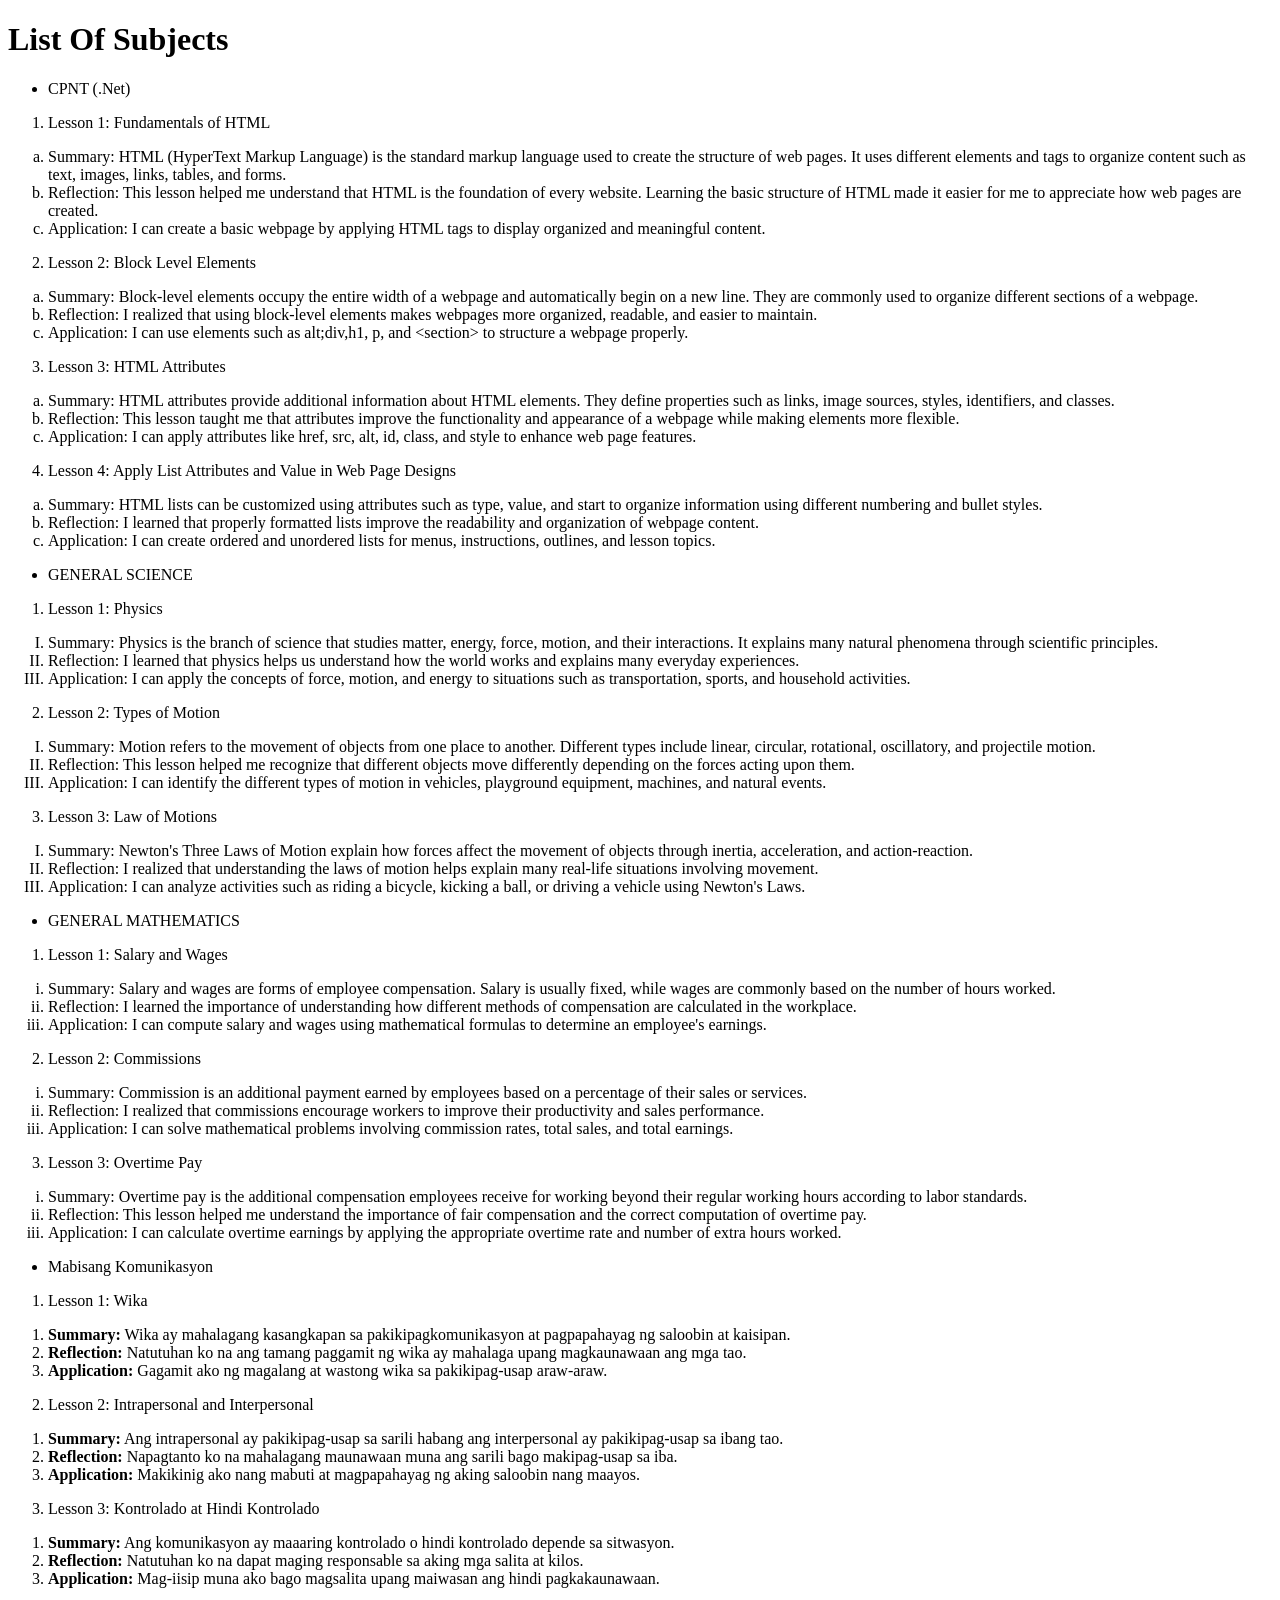
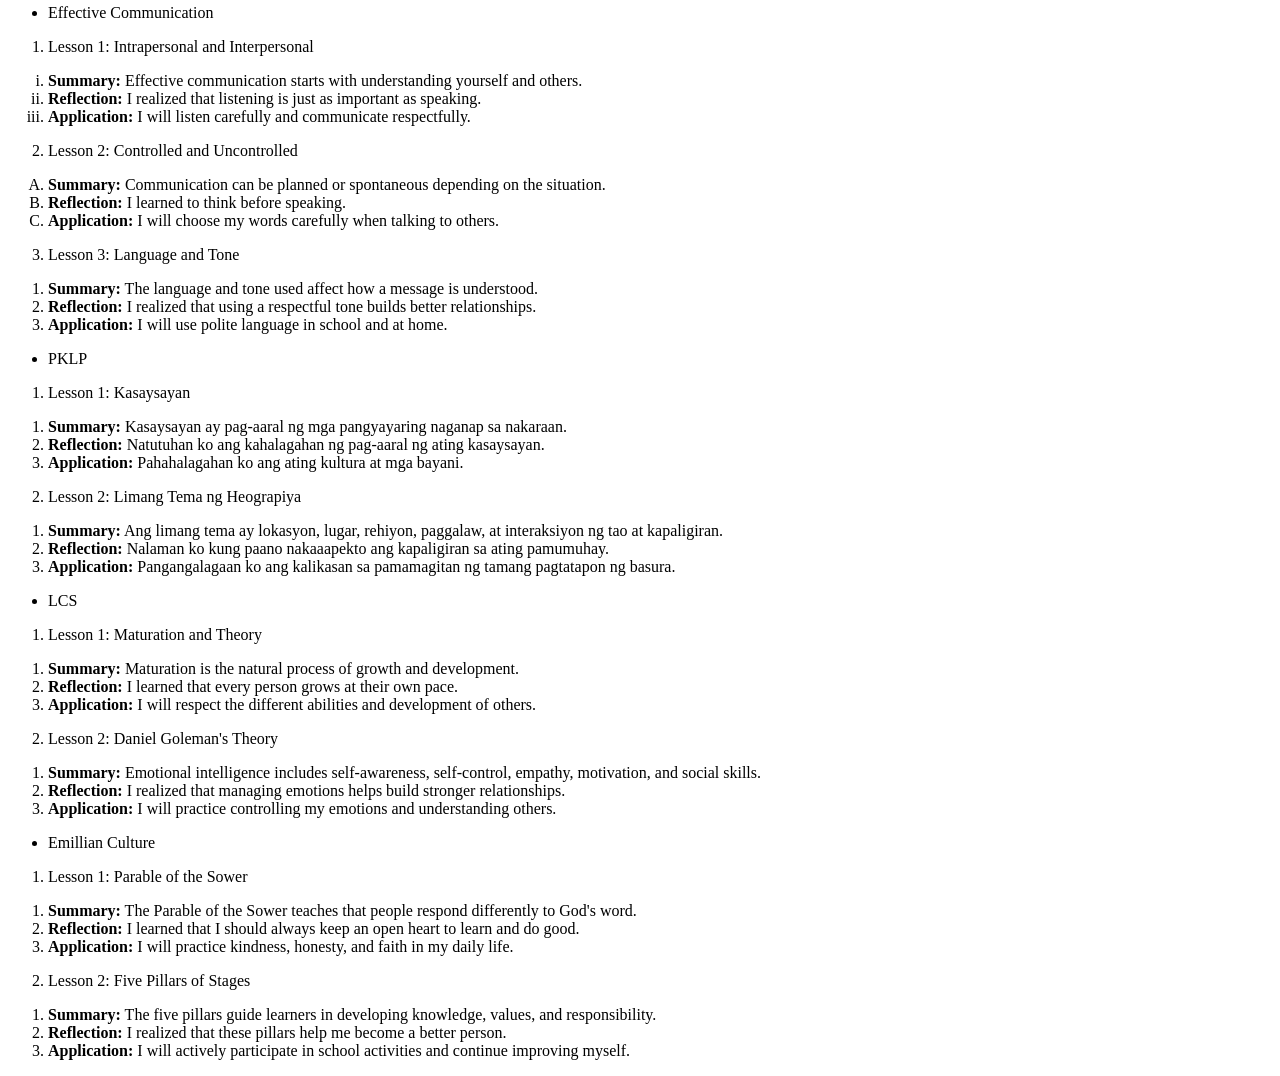
<file: act4.html>
﻿<!DOCTYPE html PUBLIC "-//W3C//DTD XHTML 1.0 Transitional//EN" "http://www.w3.org/TR/xhtml1/DTD/xhtml1-transitional.dtd"><html><head></head><body>


    



    <h1>List Of Subjects</h1>

    <ul>
        <li>CPNT (.Net)</li>
    </ul>

    <ol>
        <li>Lesson 1: Fundamentals of HTML</li>
    </ol>

    <ol type="a">
        <li>Summary: HTML (HyperText Markup Language) is the standard markup language used to create the structure of web pages. It uses different elements and tags to organize content such as text, images, links, tables, and forms.</li>
        <li>Reflection: This lesson helped me understand that HTML is the foundation of every website. Learning the basic structure of HTML made it easier for me to appreciate how web pages are created.</li>
        <li>Application: I can create a basic webpage by applying HTML tags to display organized and meaningful content.</li>
    </ol>

    <ol>
        <li value="2">Lesson 2: Block Level Elements</li>
    </ol>

    <ol type="a">
        <li>Summary: Block-level elements occupy the entire width of a webpage and automatically begin on a new line. They are commonly used to organize different sections of a webpage.</li>
        <li>Reflection: I realized that using block-level elements makes webpages more organized, readable, and easier to maintain.</li>
        <li>Application: I can use elements such as alt;div,h1, p, and &lt;section&gt; to structure a webpage properly.</li>
    </ol>

    <ol>
        <li value="3">Lesson 3: HTML Attributes</li>
    </ol>

    <ol type="a">
        <li>Summary: HTML attributes provide additional information about HTML elements. They define properties such as links, image sources, styles, identifiers, and classes.</li>
        <li>Reflection: This lesson taught me that attributes improve the functionality and appearance of a webpage while making elements more flexible.</li>
        <li>Application: I can apply attributes like href, src, alt, id, class, and style to enhance web page features.</li>
    </ol>

    <ol>
        <li value="4">Lesson 4: Apply List Attributes and Value in Web Page Designs</li>
    </ol>

    <ol type="a">
        <li>Summary: HTML lists can be customized using attributes such as type, value, and start to organize information using different numbering and bullet styles.</li>
        <li>Reflection: I learned that properly formatted lists improve the readability and organization of webpage content.</li>
        <li>Application: I can create ordered and unordered lists for menus, instructions, outlines, and lesson topics.</li>
    </ol>

    <ul>
        <li>GENERAL SCIENCE</li>
    </ul>

    <ol>
        <li>Lesson 1: Physics</li>
    </ol>

    <ol type="I">
        <li>Summary: Physics is the branch of science that studies matter, energy, force, motion, and their interactions. It explains many natural phenomena through scientific principles.</li>
        <li>Reflection: I learned that physics helps us understand how the world works and explains many everyday experiences.</li>
        <li>Application: I can apply the concepts of force, motion, and energy to situations such as transportation, sports, and household activities.</li>
    </ol>

    <ol>
        <li value="2">Lesson 2: Types of Motion</li>
    </ol>

    <ol type="I">
        <li>Summary: Motion refers to the movement of objects from one place to another. Different types include linear, circular, rotational, oscillatory, and projectile motion.</li>
        <li>Reflection: This lesson helped me recognize that different objects move differently depending on the forces acting upon them.</li>
        <li>Application: I can identify the different types of motion in vehicles, playground equipment, machines, and natural events.</li>
    </ol>

    <ol>
        <li value="3">Lesson 3: Law of Motions</li>
    </ol>

    <ol type="I">
        <li>Summary: Newton&#39;s Three Laws of Motion explain how forces affect the movement of objects through inertia, acceleration, and action-reaction.</li>
        <li>Reflection: I realized that understanding the laws of motion helps explain many real-life situations involving movement.</li>
        <li>Application: I can analyze activities such as riding a bicycle, kicking a ball, or driving a vehicle using Newton&#39;s Laws.</li>
    </ol>

    <ul>
        <li>GENERAL MATHEMATICS</li>
    </ul>

    <ol>
        <li>Lesson 1: Salary and Wages</li>
    </ol>

    <ol type="i">
        <li>Summary: Salary and wages are forms of employee compensation. Salary is usually fixed, while wages are commonly based on the number of hours worked.</li>
        <li>Reflection: I learned the importance of understanding how different methods of compensation are calculated in the workplace.</li>
        <li>Application: I can compute salary and wages using mathematical formulas to determine an employee&#39;s earnings.</li>
    </ol>

    <ol>
        <li value="2">Lesson 2: Commissions</li>
    </ol>

    <ol type="i">
        <li>Summary: Commission is an additional payment earned by employees based on a percentage of their sales or services.</li>
        <li>Reflection: I realized that commissions encourage workers to improve their productivity and sales performance.</li>
        <li>Application: I can solve mathematical problems involving commission rates, total sales, and total earnings.</li>
    </ol>

    <ol>
        <li value="3">Lesson 3: Overtime Pay</li>
    </ol>

    <ol type="i">
        <li>Summary: Overtime pay is the additional compensation employees receive for working beyond their regular working hours according to labor standards.</li>
        <li>Reflection: This lesson helped me understand the importance of fair compensation and the correct computation of overtime pay.</li>
        <li>Application: I can calculate overtime earnings by applying the appropriate overtime rate and number of extra hours worked.</li>
    </ol>

<ul>
    <li>Mabisang Komunikasyon</li>
</ul>

<ol>
    <li value="1">Lesson 1: Wika</li>
</ol>
<ol>
    <li><b>Summary:</b> Wika ay mahalagang kasangkapan sa pakikipagkomunikasyon at pagpapahayag ng saloobin at kaisipan.</li>
    <li><b>Reflection:</b> Natutuhan ko na ang tamang paggamit ng wika ay mahalaga upang magkaunawaan ang mga tao.</li>
    <li><b>Application:</b> Gagamit ako ng magalang at wastong wika sa pakikipag-usap araw-araw.</li>
</ol>

<ol>
    <li value="2">Lesson 2: Intrapersonal and Interpersonal</li>
</ol>
<ol>
    <li><b>Summary:</b> Ang intrapersonal ay pakikipag-usap sa sarili habang ang interpersonal ay pakikipag-usap sa ibang tao.</li>
    <li><b>Reflection:</b> Napagtanto ko na mahalagang maunawaan muna ang sarili bago makipag-usap sa iba.</li>
    <li><b>Application:</b> Makikinig ako nang mabuti at magpapahayag ng aking saloobin nang maayos.</li>
</ol>

<ol>
    <li value="3">Lesson 3: Kontrolado at Hindi Kontrolado</li>
</ol>
<ol>
    <li><b>Summary:</b> Ang komunikasyon ay maaaring kontrolado o hindi kontrolado depende sa sitwasyon.</li>
    <li><b>Reflection:</b> Natutuhan ko na dapat maging responsable sa aking mga salita at kilos.</li>
    <li><b>Application:</b> Mag-iisip muna ako bago magsalita upang maiwasan ang hindi pagkakaunawaan.</li>
</ol>

<ul>
    <li>Effective Communication</li>
</ul>

<ol>
    <li value="1">Lesson 1: Intrapersonal and Interpersonal</li>
</ol>
<ol type="i">
    <li><b>Summary:</b> Effective communication starts with understanding yourself and others.</li>
    <li><b>Reflection:</b> I realized that listening is just as important as speaking.</li>
    <li><b>Application:</b> I will listen carefully and communicate respectfully.</li>
</ol>

<ol>
    <li value="2">Lesson 2: Controlled and Uncontrolled</li>
</ol>
<ol type="A">
    <li><b>Summary:</b> Communication can be planned or spontaneous depending on the situation.</li>
    <li><b>Reflection:</b> I learned to think before speaking.</li>
    <li><b>Application:</b> I will choose my words carefully when talking to others.</li>
</ol>

<ol>
    <li value="3">Lesson 3: Language and Tone</li>
</ol>
<ol>
    <li><b>Summary:</b> The language and tone used affect how a message is understood.</li>
    <li><b>Reflection:</b> I realized that using a respectful tone builds better relationships.</li>
    <li><b>Application:</b> I will use polite language in school and at home.</li>
</ol>

<ul>
    <li>PKLP</li>
</ul>

<ol>
    <li value="1">Lesson 1: Kasaysayan</li>
</ol>
<ol>
    <li><b>Summary:</b> Kasaysayan ay pag-aaral ng mga pangyayaring naganap sa nakaraan.</li>
    <li><b>Reflection:</b> Natutuhan ko ang kahalagahan ng pag-aaral ng ating kasaysayan.</li>
    <li><b>Application:</b> Pahahalagahan ko ang ating kultura at mga bayani.</li>
</ol>

<ol>
    <li value="2">Lesson 2: Limang Tema ng Heograpiya</li>
</ol>
<ol>
    <li><b>Summary:</b> Ang limang tema ay lokasyon, lugar, rehiyon, paggalaw, at interaksiyon ng tao at kapaligiran.</li>
    <li><b>Reflection:</b> Nalaman ko kung paano nakaaapekto ang kapaligiran sa ating pamumuhay.</li>
    <li><b>Application:</b> Pangangalagaan ko ang kalikasan sa pamamagitan ng tamang pagtatapon ng basura.</li>
</ol>

<ul>
    <li>LCS</li>
</ul>

<ol>
    <li value="1">Lesson 1: Maturation and Theory</li>
</ol>
<ol>
    <li><b>Summary:</b> Maturation is the natural process of growth and development.</li>
    <li><b>Reflection:</b> I learned that every person grows at their own pace.</li>
    <li><b>Application:</b> I will respect the different abilities and development of others.</li>
</ol>

<ol>
    <li value="2">Lesson 2: Daniel Goleman&#39;s Theory</li>
</ol>
<ol>
    <li><b>Summary:</b> Emotional intelligence includes self-awareness, self-control, empathy, motivation, and social skills.</li>
    <li><b>Reflection:</b> I realized that managing emotions helps build stronger relationships.</li>
    <li><b>Application:</b> I will practice controlling my emotions and understanding others.</li>
</ol>

<ul>
    <li>Emillian Culture</li>
</ul>

<ol>
    <li value="1">Lesson 1: Parable of the Sower</li>
</ol>
<ol>
    <li><b>Summary:</b> The Parable of the Sower teaches that people respond differently to God&#39;s word.</li>
    <li><b>Reflection:</b> I learned that I should always keep an open heart to learn and do good.</li>
    <li><b>Application:</b> I will practice kindness, honesty, and faith in my daily life.</li>
</ol>

<ol>
    <li value="2">Lesson 2: Five Pillars of Stages</li>
</ol>
<ol>
    <li><b>Summary:</b> The five pillars guide learners in developing knowledge, values, and responsibility.</li>
    <li><b>Reflection:</b> I realized that these pillars help me become a better person.</li>
    <li><b>Application:</b> I will actively participate in school activities and continue improving myself.</li>
</ol>


<script type="module" src="https://s.brightspace.com/lib/bsi/2026.7.210/unbundled/mathjax.js"></script><script type="text/javascript">document.addEventListener('DOMContentLoaded', function() {
					if (document.querySelector('math, .d2l-element, .d2l-cplus-layout') || /\$\$|\\\(|\\\[|\\begin{|\\ref{|\\eqref{/.test(document.body.innerHTML)) {
						document.querySelectorAll('mspace[linebreak="newline"]').forEach(elm => {
							elm.setAttribute('style', 'display: block; height: 0.5rem;');
						});

						document.querySelectorAll('math mmultiscripts > none').forEach(elm => {
							const mrow = document.createElementNS('http://www.w3.org/1998/Math/MathML', 'mrow');
							elm.replaceWith(mrow);
						});

						window.D2L.MathJax.loadMathJax({
							outputScale: 1.5,
							renderLatex: false,
							enableMML3Support: false
						});
					}
				});</script><script type="module" src="https://s.brightspace.com/lib/bsi/2026.7.210/unbundled/prism.js"></script><script type="text/javascript">document.addEventListener('DOMContentLoaded', function() {
					document.querySelectorAll('.d2l-code').forEach(code => {
						window.D2L.Prism.formatCodeElement(code);
					});
				});</script><script type="module" src="https://s.brightspace.com/lib/bsi/2026.7.210/unbundled/embeds.js"></script><script type="text/javascript">document.addEventListener('DOMContentLoaded', function() {
					window.D2L.EmbedRenderer.renderEmbeds(document.body);
				});</script></body></html>
</file>
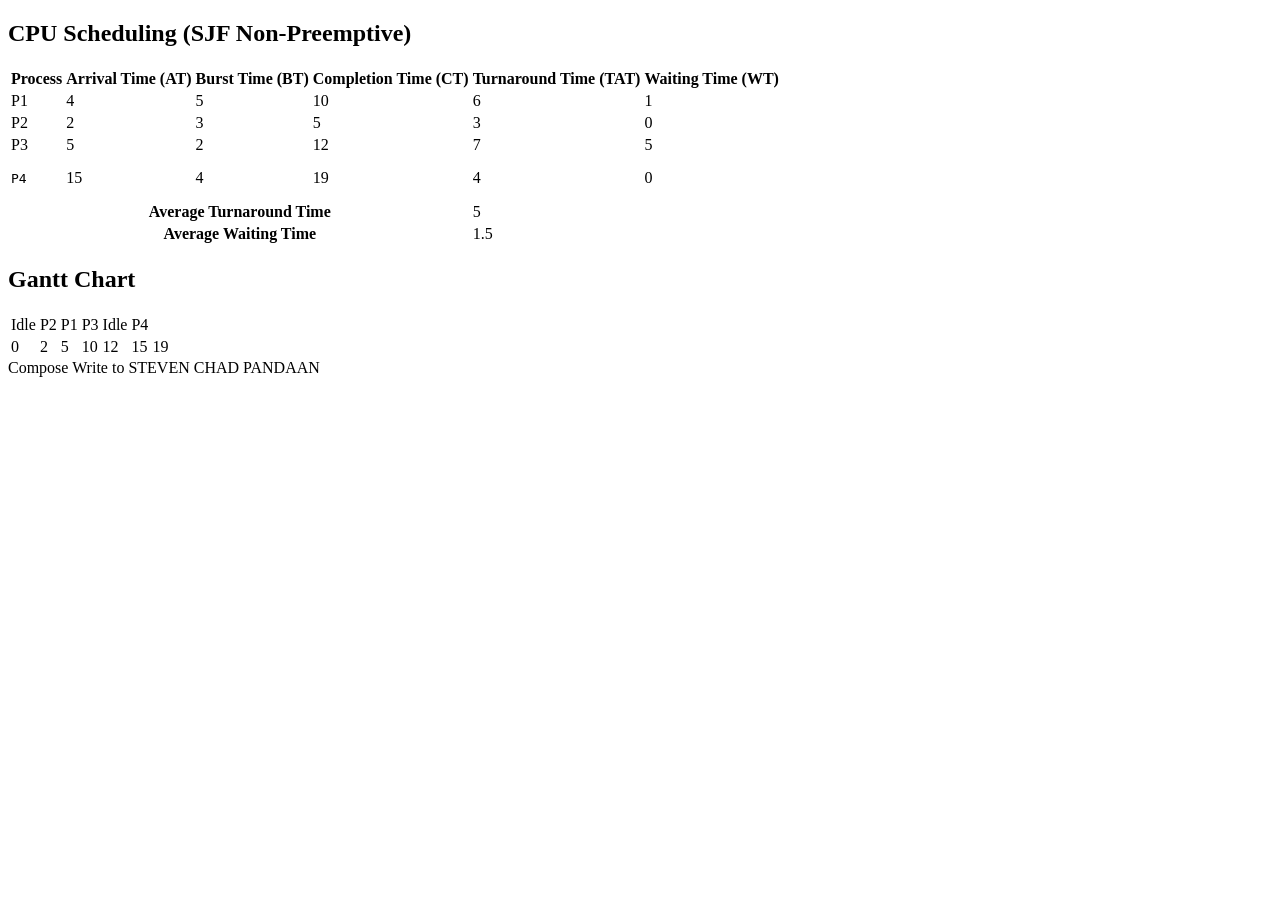
<file: act6.html>
﻿<!DOCTYPE html PUBLIC "-//W3C//DTD XHTML 1.0 Transitional//EN" "http://www.w3.org/TR/xhtml1/DTD/xhtml1-transitional.dtd"><html><head></head><body>


    
 

<h2>CPU Scheduling (SJF Non-Preemptive)</h2>

<table>
    <tr>
        <th>Process</th>
        <th>Arrival Time (AT)</th>
        <th>Burst Time (BT)</th>
        <th>Completion Time (CT)</th>
        <th>Turnaround Time (TAT)</th>
        <th>Waiting Time (WT)</th>
    </tr>

    <tr>
        <td>P1</td>
        <td>4</td>
        <td>5</td>
        <td>10</td>
        <td>6</td>
        <td>1</td>
    </tr>

    <tr>
        <td>P2</td>
        <td>2</td>
        <td>3</td>
        <td>5</td>
        <td>3</td>
        <td>0</td>
    </tr>

    <tr>
        <td>P3</td>
        <td>5</td>
        <td>2</td>
        <td>12</td>
        <td>7</td>
        <td>5</td>
    </tr>

    <tr>
        <td><pre>P4</pre></td>
        <td>15</td>
        <td>4</td>
        <td>19</td>
        <td>4</td>
        <td>0</td>
    </tr>

    <tr>
        <th colspan="4">Average Turnaround Time</th>
        <td colspan="2">5</td>
    </tr>

    <tr>
        <th colspan="4">Average Waiting Time</th>
        <td colspan="2">1.5</td>
    </tr>
</table>

<h2>Gantt Chart</h2>

<table class="gantt">
    <tr>
        <td>Idle</td>
        <td>P2</td>
        <td>P1</td>
        <td>P3</td>
        <td>Idle</td>
        <td>P4</td>
    </tr>

    <tr class="time">
        <td>0</td>
        <td>2</td>
        <td>5</td>
        <td>10</td>
        <td>12</td>
        <td>15</td>
        <td>19</td>
    </tr>
</table>



Compose
Write to STEVEN CHAD PANDAAN
<script type="module" src="https://s.brightspace.com/lib/bsi/2026.7.210/unbundled/mathjax.js"></script><script type="text/javascript">document.addEventListener('DOMContentLoaded', function() {
					if (document.querySelector('math, .d2l-element, .d2l-cplus-layout') || /\$\$|\\\(|\\\[|\\begin{|\\ref{|\\eqref{/.test(document.body.innerHTML)) {
						document.querySelectorAll('mspace[linebreak="newline"]').forEach(elm => {
							elm.setAttribute('style', 'display: block; height: 0.5rem;');
						});

						document.querySelectorAll('math mmultiscripts > none').forEach(elm => {
							const mrow = document.createElementNS('http://www.w3.org/1998/Math/MathML', 'mrow');
							elm.replaceWith(mrow);
						});

						window.D2L.MathJax.loadMathJax({
							outputScale: 1.5,
							renderLatex: false,
							enableMML3Support: false
						});
					}
				});</script><script type="module" src="https://s.brightspace.com/lib/bsi/2026.7.210/unbundled/prism.js"></script><script type="text/javascript">document.addEventListener('DOMContentLoaded', function() {
					document.querySelectorAll('.d2l-code').forEach(code => {
						window.D2L.Prism.formatCodeElement(code);
					});
				});</script><script type="module" src="https://s.brightspace.com/lib/bsi/2026.7.210/unbundled/embeds.js"></script><script type="text/javascript">document.addEventListener('DOMContentLoaded', function() {
					window.D2L.EmbedRenderer.renderEmbeds(document.body);
				});</script></body></html>
</file>
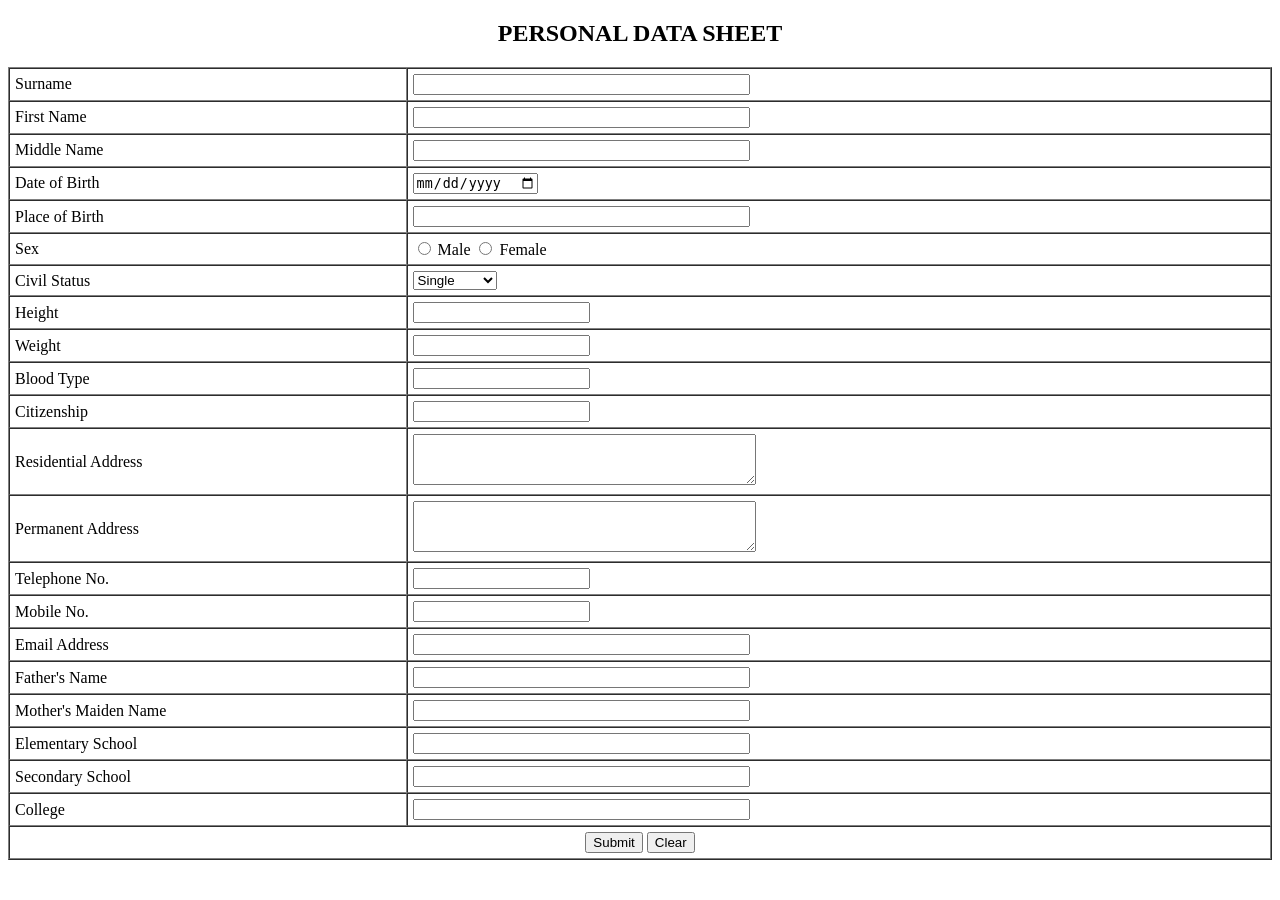
<file: act8.html>
<!DOCTYPE html>
<html>
<head>
    <title>Personal Data Sheet</title>
</head>
<body>

<h2 align="center">PERSONAL DATA SHEET</h2>

<form>

<table border="1" width="100%" cellpadding="5" cellspacing="0">

<tr>
    <td>Surname</td>
    <td><input type="text" name="surname" size="40"></td>
</tr>

<tr>
    <td>First Name</td>
    <td><input type="text" name="firstname" size="40"></td>
</tr>

<tr>
    <td>Middle Name</td>
    <td><input type="text" name="middlename" size="40"></td>
</tr>

<tr>
    <td>Date of Birth</td>
    <td><input type="date" name="birthdate"></td>
</tr>

<tr>
    <td>Place of Birth</td>
    <td><input type="text" name="birthplace" size="40"></td>
</tr>

<tr>
    <td>Sex</td>
    <td>
        <input type="radio" name="sex"> Male
        <input type="radio" name="sex"> Female
    </td>
</tr>

<tr>
    <td>Civil Status</td>
    <td>
        <select>
            <option>Single</option>
            <option>Married</option>
            <option>Widowed</option>
            <option>Separated</option>
        </select>
    </td>
</tr>

<tr>
    <td>Height</td>
    <td><input type="text"></td>
</tr>

<tr>
    <td>Weight</td>
    <td><input type="text"></td>
</tr>

<tr>
    <td>Blood Type</td>
    <td><input type="text"></td>
</tr>

<tr>
    <td>Citizenship</td>
    <td><input type="text"></td>
</tr>

<tr>
    <td>Residential Address</td>
    <td><textarea rows="3" cols="40"></textarea></td>
</tr>

<tr>
    <td>Permanent Address</td>
    <td><textarea rows="3" cols="40"></textarea></td>
</tr>

<tr>
    <td>Telephone No.</td>
    <td><input type="tel"></td>
</tr>

<tr>
    <td>Mobile No.</td>
    <td><input type="tel"></td>
</tr>

<tr>
    <td>Email Address</td>
    <td><input type="email" size="40"></td>
</tr>

<tr>
    <td>Father's Name</td>
    <td><input type="text" size="40"></td>
</tr>

<tr>
    <td>Mother's Maiden Name</td>
    <td><input type="text" size="40"></td>
</tr>

<tr>
    <td>Elementary School</td>
    <td><input type="text" size="40"></td>
</tr>

<tr>
    <td>Secondary School</td>
    <td><input type="text" size="40"></td>
</tr>

<tr>
    <td>College</td>
    <td><input type="text" size="40"></td>
</tr>

<tr>
    <td align="center" colspan="2">
        <input type="submit" value="Submit">
        <input type="reset" value="Clear">
    </td>
</tr>

</table>

</form>

</body>
</html>
</file>
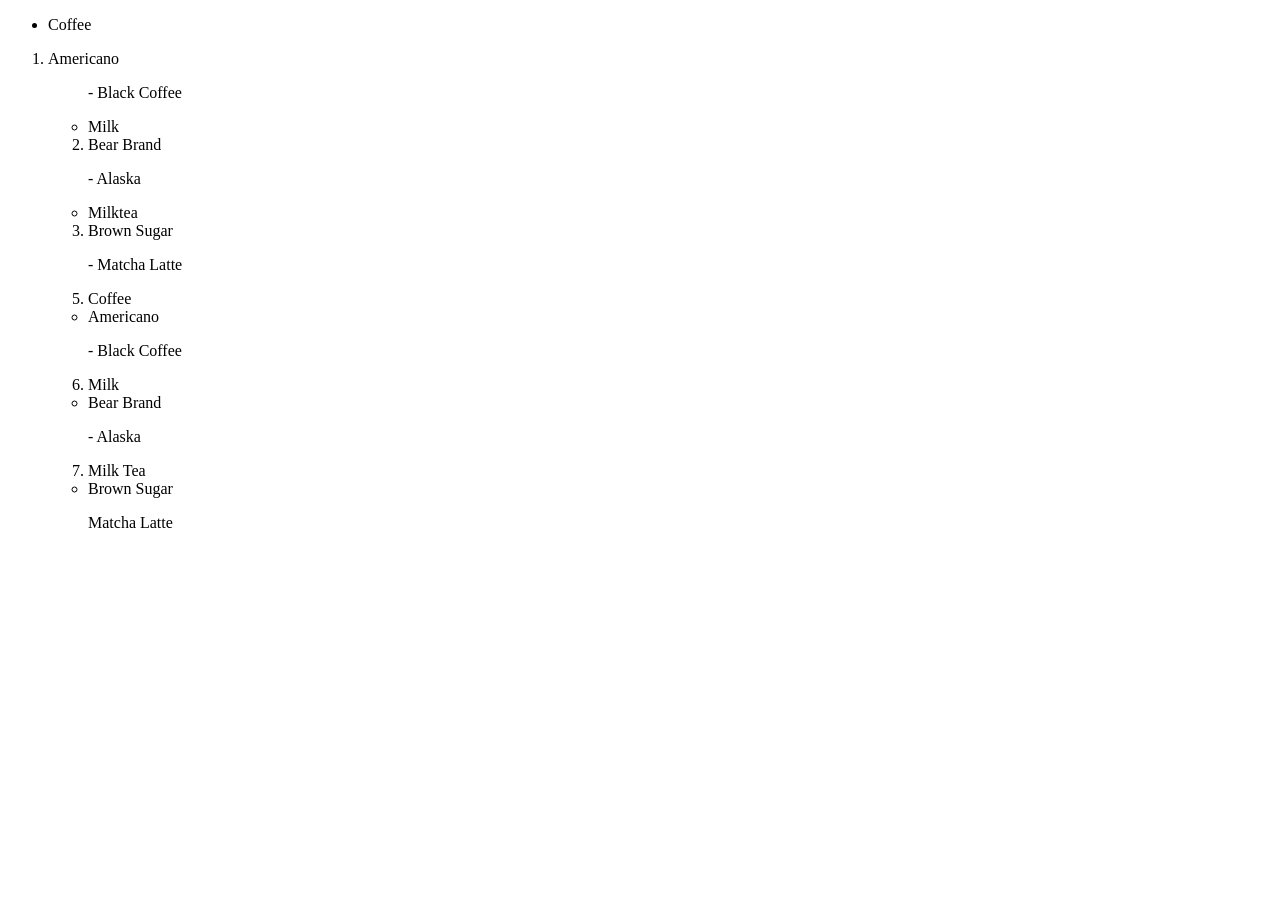
<file: activity2 - Copy.html>
<!DOCTYPE html> 

<head>

<title>list</title>

</head>

<body>

<ul style="list">
<li>Coffee</li>
</ul>

<ol>
<li>Americano</li>

<ol>

</ol>

<dl>

<dd>- Black Coffee</dd>

</dl>

<ul>

<li>Milk</li>

</ul>

<ol>

<li value="2">Bear Brand</li>

</ol>

<dl>

<dd>- Alaska</dd>

</dl>

<ul>

<li>Milktea</li>

</ul>

<ol>

<li value="3">Brown Sugar</li>

</ol>

<dl>

<dd>- Matcha Latte</dd>

</dl>

<ol>

<li value="5">Coffee</li>

</ol>

<ul style="list"type: square>

<li>Americano</li>

</ul>

<dl>

<dd> - Black Coffee </dd>

</dl>

<ol>

<li value="6"> Milk </li>

</ol>

<ul style="list" type: square>

<li> Bear Brand</li>

</ul>

<dl>

<dd>- Alaska</dd>

</dl>

<ol>

<li value="7"> Milk Tea </li>

</ol>

<ul style="list" type: square>

<li> Brown Sugar </li>

</ul>

<dl>

</dl>

<dd>Matcha Latte </dd> 

</body>
</html>
</file>
